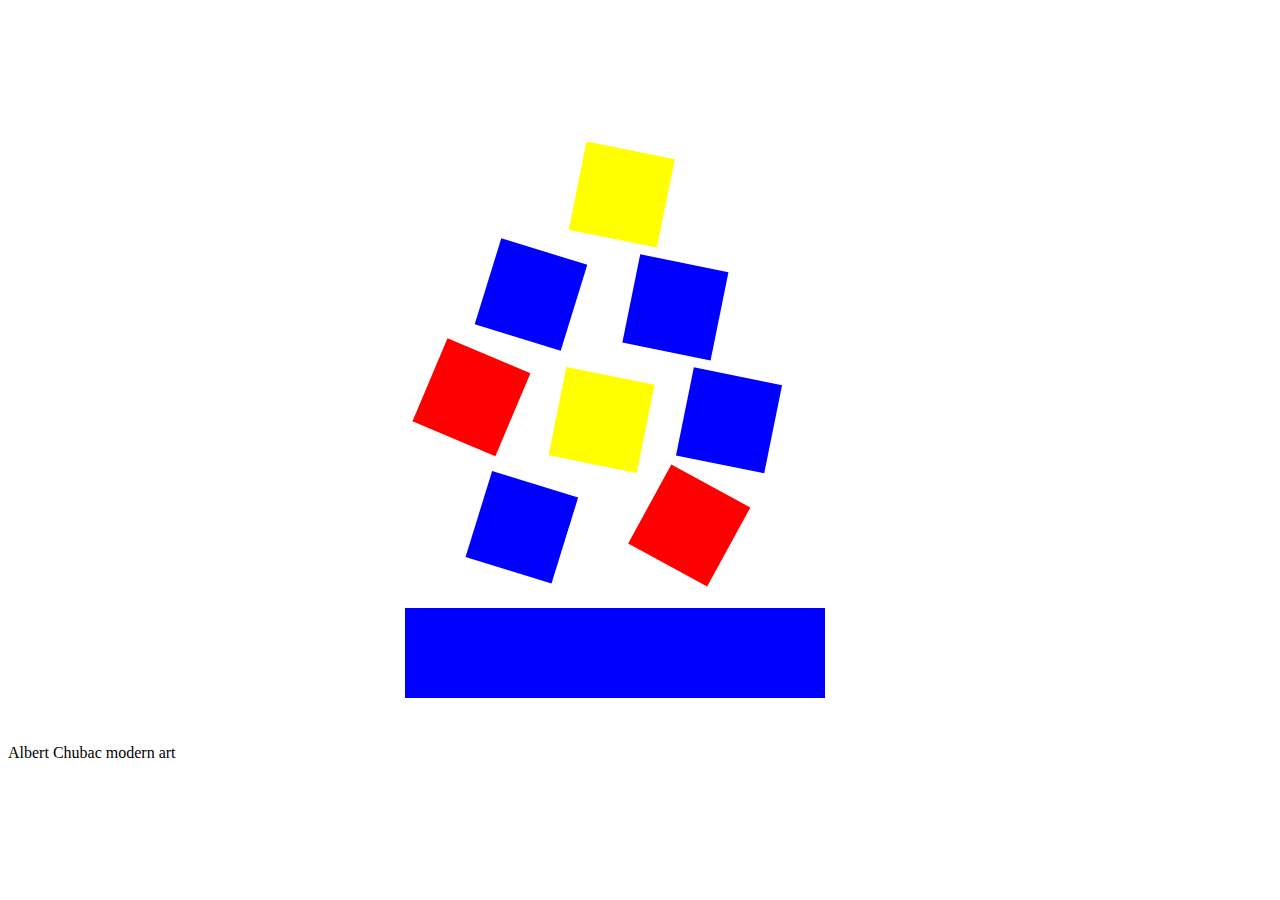
<file: Art/index.html>
<html>
<head></head>
<body>
Albert Chubac modern art
<canvas id="myCanvas" width= "750" height= "750"></canvas> 
<script> 
var c = document.getElementById("myCanvas");
var ctx = c.getContext("2d");

//first square
ctx.save();
ctx.rotate(0.2);    
//  
ctx.strokeStyle="yellow";
ctx.fillStyle="yellow"; 
ctx.rect(425,50,90,90);
ctx.fill();
ctx.closePath();
//
ctx.restore();    
//2nd row
ctx.save(); 
ctx.rotate(0.2); 
    ctx.beginPath();
ctx.strokeStyle="blue"; 
ctx.fillStyle="blue"; 
ctx.rect(500,150,90,90)
ctx.fill();
//
ctx.restore(); 
ctx.closePath(); 
// 
    ctx.save(); 
ctx.rotate(0.3); 
ctx.beginPath(); 
ctx.strokeStyle="blue"; 
ctx.fillStyle="blue"; 
ctx.rect(375,125,90,90) 
ctx.fill(); 
ctx.restore(); 
ctx.closePath(); 
// 3rd row
ctx.save(); 
    ctx.rotate(0.2);
ctx.beginPath(); 
ctx.stokeStyle="blue"; 
ctx.fillStyle="blue"; 
ctx.rect(575,250,90,90)
ctx.fill(); 
ctx.restore(); 
ctx.closePath(); 
// 
ctx.save(); 
ctx.rotate(0.2); 
ctx.beginPath(); 
ctx.strokesStyle="yellow"; 
 ctx.fillStyle="yellow"; 
  ctx.rect(450,275,90,90)
  ctx.fill();
ctx.restore(); 
ctx.closePath(); 
//
 ctx.save();
 ctx.rotate(0.4)
ctx.beginPath(); 
ctx.strokeStyle="red"; 
ctx.fillStyle="red"; 
ctx.rect(375,200,90,90)
ctx.fill(); 
 ctx.restore(); 
ctx.closePath(); 
    
//fourth row 
ctx.save(); 
ctx.rotate(0.5); 
ctx.beginPath(); 
ctx.strokeStyle="red";  
ctx.fillStyle="red";
ctx.rect(650,165,90,90)    
ctx.fill();
ctx.restore(); 
ctx.closePath(); 
//
ctx.save(); 
ctx.rotate(0.3)
ctx.beginPath(); 
ctx.stokeStyle="blue"; 
ctx.fillStyle="blue"; 
ctx.rect(435,350,90,90)
ctx.fill(); 
ctx.restore(); 
ctx.closePath(); 
// rectangle 
ctx.beginPath(); 
ctx.strokeStyle="blue"; 
ctx.fillStyle="blue"; 
ctx.rect(225,600,420,90)
ctx.fill(); 
ctx.closePath();     
</script>
</body>
</html>
</file>
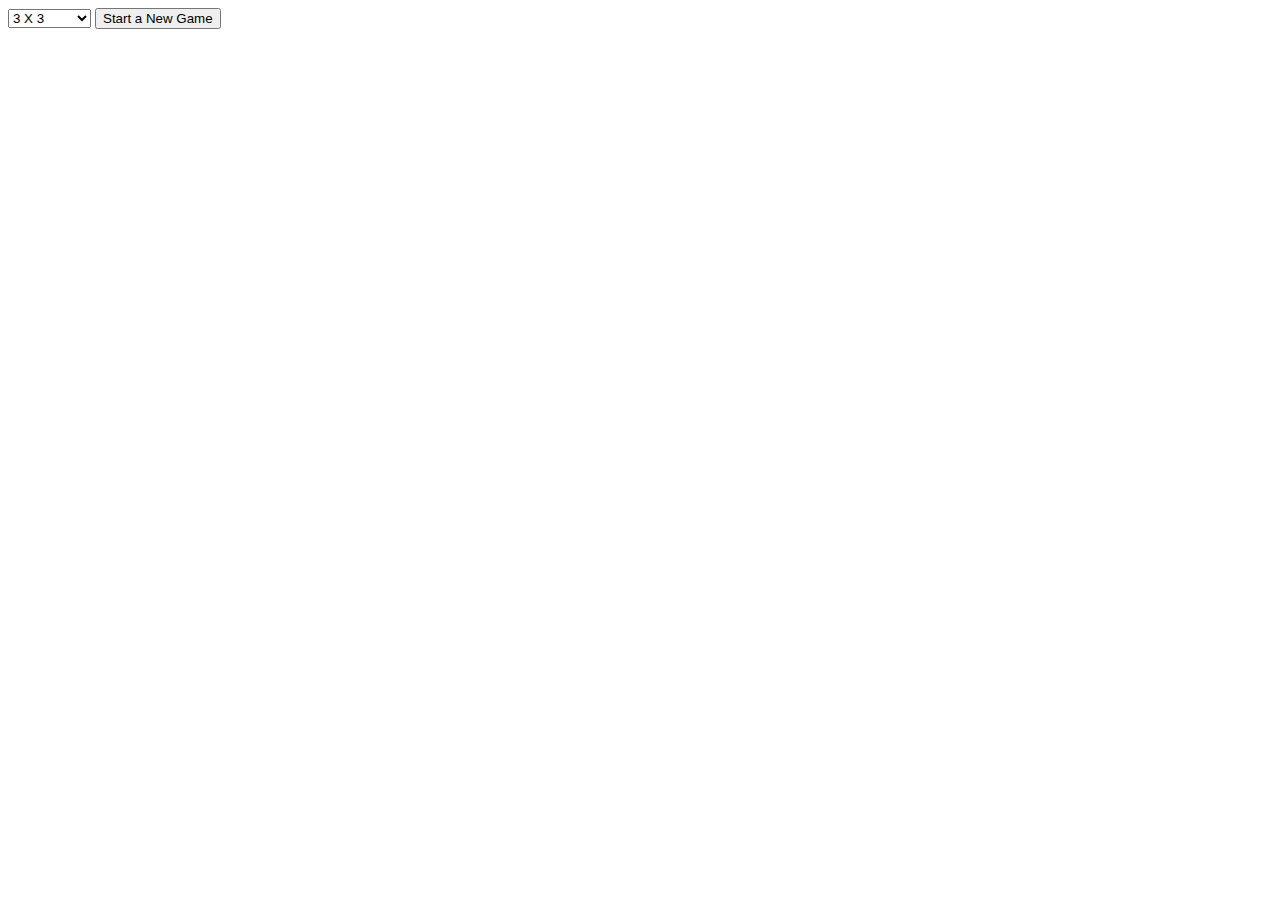
<file: final/ticTac.html>
<html>
<title>Tic Tac Toe</title>
<head>
<link rel="stylesheet" type="text/css" href="ticTac.css" />
<script type="text/javascript" src="ticTac.js"></script>       
</head>
<body onload="fnLoad()">
        <div class="container">
                <div>
                        <select id="grid">
                        </select>
                        <button name="NewGame" class="newGame" value="Start a New Game" onClick="fnNewGame()">Start a New Game</button>
                </div>
                <div class="minContainer">
                        <table class="row" id="game"></table>
                </div>
        </div>
</body>
</html>
</file>
<file: final/ticTac.css>
var turn = 'X';
var score = {
    'X': 0,
    'O': 0
};
var gridValue = 0;

function fnLoad() {
    var select = document.getElementById("grid");
    for (i = 3; i <= 100; i += 1) {
        var option = document.createElement('option');
        select.options[select.options.length] = new Option(i + ' X ' + i, i);
    }

    addEvent(document.getElementById("game"), "click", fnChoose);

    fnNewGame();
}

function addEvent(element, eventName, callback) {

    if (element.addEventListener) {
        element.addEventListener(eventName, callback, false);
    } else if (element.attachEvent) {
        element.attachEvent("on" + eventName, callback);
    }
}

function fnChoose(e) {
    if (e.target && e.target.nodeName == "TD") {
        var targetElement = document.getElementById(e.target.id);
        var prevTurn;
        if ((targetElement.className).indexOf("disabled") == -1) {
            targetElement.innerHTML = turn;
            targetElement.classList.add('disabled');
            targetElement.classList.add(turn);
            score[turn] += 1;
            prevTurn = turn;
            turn = turn === "X" ? "O" : "X";
            if (fndecide(targetElement, prevTurn)) {
                alert(prevTurn + ' has won the game');
                fnNewGame();
            } else if ((score['X'] + score['O']) == (gridValue * gridValue)) {
                alert('Draw!');
                fnNewGame();
            }
        }
    }
}

function fndecide(targetElement, prevTurn) {
    var UL = document.getElementById('game');
    var elements, i, j, cnt;
    if (score[prevTurn] >= gridValue) {
        var classes = targetElement.className.split(/\s+/);
        for (i = 0; i < classes.length; i += 1) {
            cnt = 0;
            if (classes[i].indexOf('row') !== -1 || classes[i].indexOf('col') !== -1 || classes[i].indexOf('dia') !== -1) {
                elements = UL.getElementsByClassName(classes[i]);
                for (j = 0; j < elements.length; j += 1) {
                    if (elements[j].innerHTML == prevTurn) {
                        cnt += 1;
                    }
                }
                if (cnt == gridValue) {
                    return true;
                }
            }
        }
    }
    return false;
}

function fnNewGame() {
    var gameUL = document.getElementById("game");
    if (gameUL.innerHTML !== '') {
        gameUL.innerHTML = null;
        score = {
            'X': 0,
            'O': 0
        };
        turn = 'X';
        gridValue = 0;
    }
    var select = document.getElementById("grid");
    gridValue = select.options[select.selectedIndex].value;
    var i, j, li, k = 0,
        classLists;
    var gridAdd = +gridValue + 1;

    for (i = 1; i <= gridValue; i += 1) {
        tr = document.createElement('tr');
        for (j = 1; j <= gridValue; j += 1) {
            k += 1;
            li = document.createElement('td');
            li.setAttribute("id", 'li' + k);

            classLists = 'td row' + i + ' col' + j;

            if (i === j) {
                classLists = 'td row' + i + ' col' + j + ' dia0';
            }

            if ((i + j) === gridAdd) {
                classLists = 'td row' + i + ' col' + j + ' dia1';
            }

            if (!isEven(gridValue) && (Math.round(gridValue / 2) === i && Math.round(gridValue / 2) === j))
                classLists = 'td row' + i + ' col' + j + ' dia0 dia1';

            li.className = classLists;
            tr.appendChild(li);

        }
        gameUL.appendChild(tr);
    }
}


function isEven(value) {
    if (value % 2 == 0)
        return true;
    else
        return false;
}
</file>
